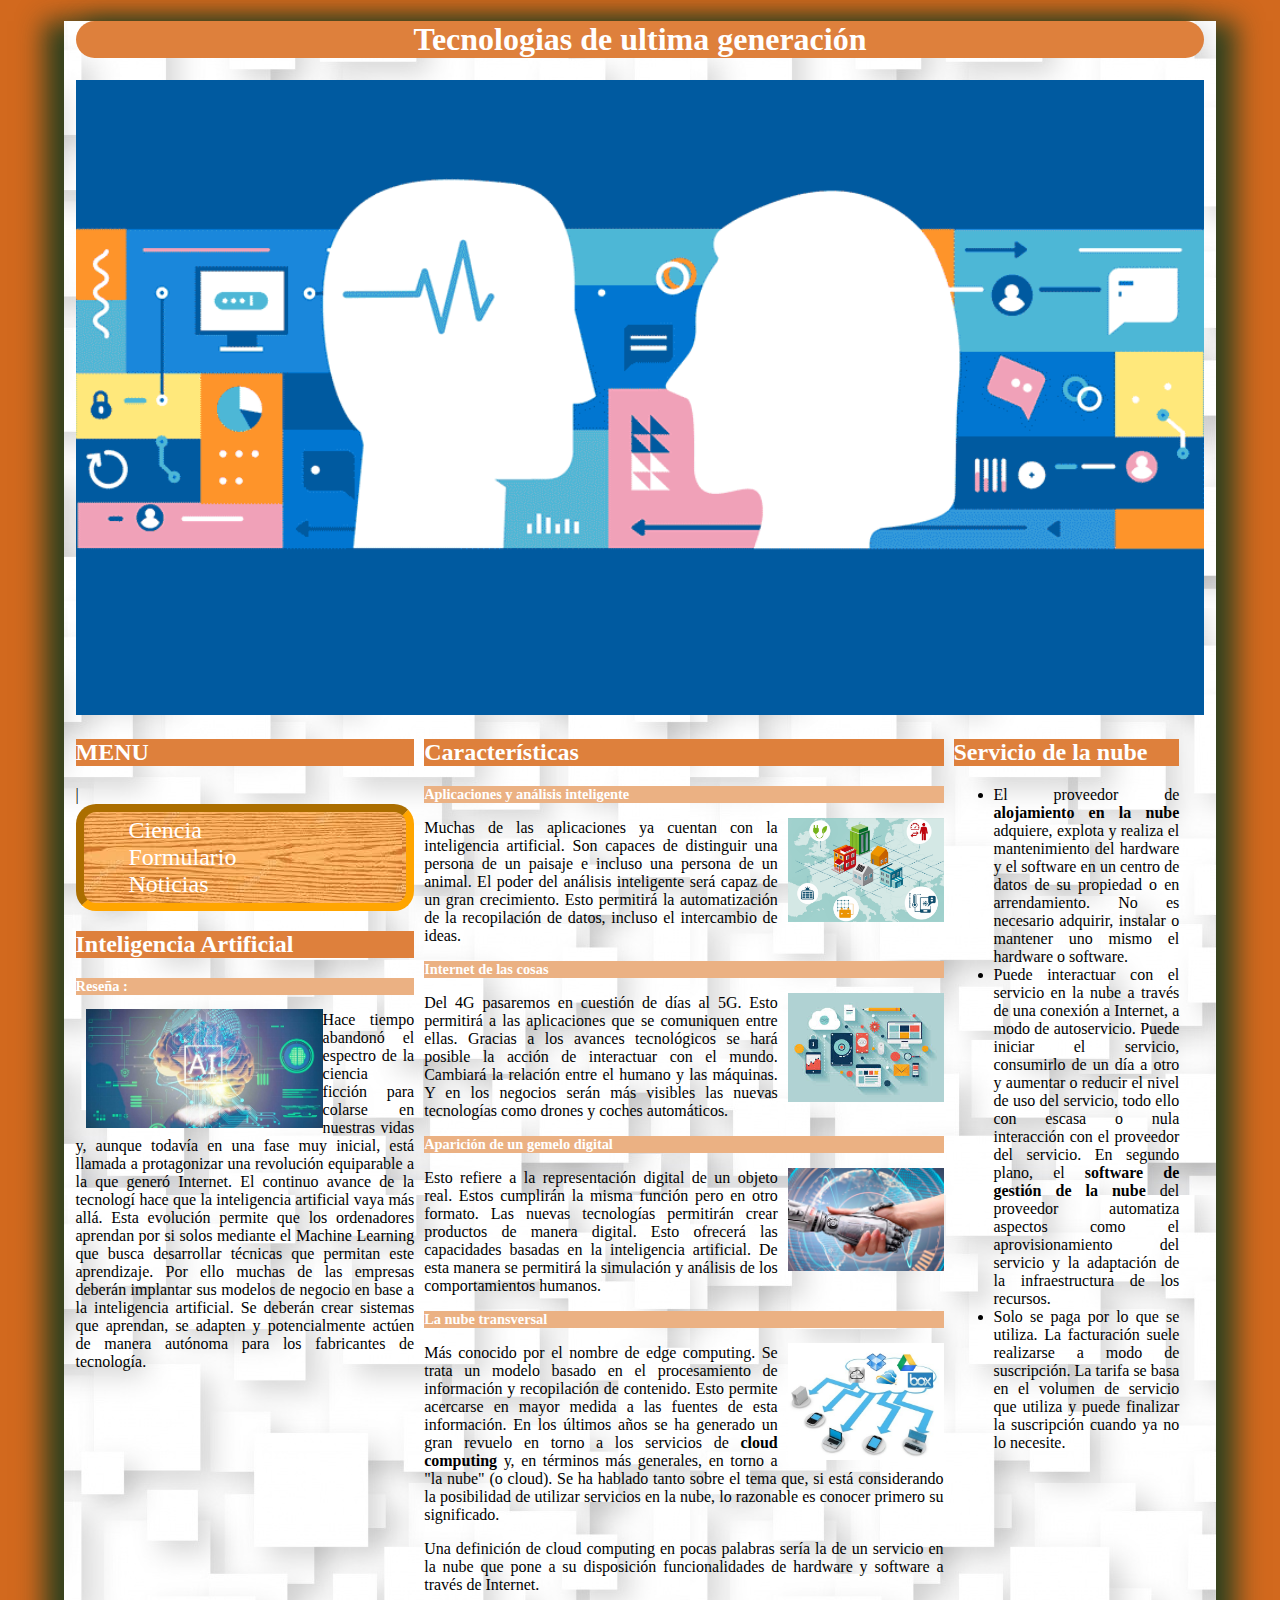
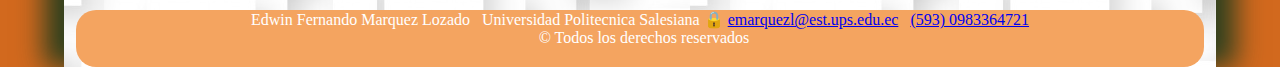
<file: Index.html>
<!Doctype html>
<html lang="es" xml:lang="es" xmlns="http://www.w3.org/1999/xhtml">
<head>
<!--
    Practica 2
    Tri and Succeed Sports
    Author: Edwin Marquez
    Date:   23/10/2019

    Filename: Index.html
   -->
   
    
    <link rel="stylesheet" href="css/tres_columnas.css">
    <link rel="stylesheet" href="css/reglas.css">
	<link rel="icon" type="image/png"  href="img/icono.png">
    <meta charset="utf-8">
    <title>Tecnologias</title>

</head>
<body >

    <header class="cab">
        <h1 id="tituloPri">
            Tecnologias de ultima generaci&oacute;n
        </h1>
        <img id="logo" src="img/logo.gif" alt="">
    </header>

	<section class="cabecera">
        <h2>MENU</h2>
		|	<nav id="menu">
			 <ul>
				    <li>
				        <a href="docs/general/ciencia.html">Ciencia</a>
					    </li>
				    <li>
				      <a href="docs/formulario/formulario.html">Formulario</a>
				  </li>
				    <li>
				      <a href="docs/general/diferencias.html">Noticias</a>
				  </li>
				</ul>
			</nav>
		

		<section id="articulo1">
		 <h2>Inteligencia Artificial</h2>
		<article>
				<h3>Rese&ntilde;a : </h3>
            <img class="AI" src="img/img5.jpg" alt=""/>

                    <p>

                        Hace tiempo abandon&oacute; el espectro de la ciencia ficci&oacute;n para colarse en nuestras vidas y, aunque
                        todav&iacute;a en una fase muy inicial, est&aacute; llamada a protagonizar una revoluci&oacute;n equiparable a la que
                        gener&oacute; Internet.


                        El continuo avance de la tecnolog&iacute; hace que la inteligencia artificial vaya m&aacute;s all&aacute;. Esta
                        evoluci&oacute;n permite que los ordenadores aprendan por si solos mediante el Machine Learning que
                        busca
                        desarrollar t&eacute;cnicas que permitan este aprendizaje. Por ello muchas de las empresas deber&aacute;n
                        implantar sus modelos de negocio en base a la inteligencia artificial.

                        Se deber&aacute;n crear sistemas que aprendan, se adapten y potencialmente act&uacute;en de manera aut&oacute;noma
                        para
                        los fabricantes de tecnolog&iacute;a.
                    </p>
                
            </article>
		</section >
    </section>

    <section class="contenido">
        <h2>Caracter&iacute;sticas</h2>
        <div class="contenido1">
           <article>
				<header class="tituloSec">
                    <h3>
                        Aplicaciones y an&aacute;lisis inteligente
                    </h3>
				</header>
                    <img class="AAI" src="img/img3.jpg" alt=""/>
                    <p>
                        Muchas de las aplicaciones ya cuentan con la inteligencia artificial. Son capaces de distinguir
                        una persona de un paisaje e incluso una persona de un animal. El poder del an&aacute;lisis inteligente
                        ser&aacute; capaz de un gran crecimiento. Esto permitir&aacute; la automatizaci&oacute;n de la recopilaci&oacute;n de datos,
                        incluso el intercambio de ideas.
                    </p>

              </article>
            
        </div>

        <div class="contenido1">
           
              <article>
				 <header class="tituloSec">
                    <h3>
                        Internet de las cosas
                    </h3>
				</header>
                    <img class="AAI" src="img/img2.jpg" alt=""/>
                    <p>
                        Del 4G pasaremos en cuesti&oacute;n de d&iacute;as al 5G. Esto permitir&aacute; a las aplicaciones que se comuniquen
                        entre ellas.

                        Gracias a los avances tecnol&oacute;gicos se har&aacute; posible la acci&oacute;n de interactuar con el mundo.
                        Cambiar&aacute; la relaci&oacute;n entre el humano y las m&aacute;quinas. Y en los negocios ser&aacute;n m&aacute;s visibles las
                        nuevas tecnolog&iacute;as como drones y coches autom&aacute;ticos.
                    </p>
              </article>
        </div>

        <div class="contenido1">
           
               <article>
                    <header class="tituloSec">
                    <h3>
                        Aparici&oacute;n de un gemelo digital
                    </h3>
					</header>

                    <img class="AAI" src="img/img1.jpg" alt="" />
                    <p>
                        Esto refiere a la representaci&oacute;n digital de un objeto real. Estos cumplir&aacute;n la misma funci&oacute;n
                        pero en otro formato. Las nuevas tecnolog&iacute;as permitir&aacute;n crear productos de manera digital. Esto
                        ofrecer&aacute; las capacidades basadas en la inteligencia artificial. De esta manera se permitir&aacute; la
                        simulaci&oacute;n y an&aacute;lisis de los comportamientos humanos.
                    </p>
					 <h3>
                        La nube transversal
                    </h3>
                    <img class="AAI" src="img/img4.jpg" alt=""/>
                    <p>
                        M&aacute;s conocido por el nombre de edge computing. Se trata un modelo basado en el procesamiento de
                        informaci&oacute;n y recopilaci&oacute;n de contenido. Esto permite acercarse en mayor medida a las fuentes de
                        esta informaci&oacute;n.
                        En los &uacute;ltimos a&ntilde;os se ha generado un gran revuelo en torno a los servicios de <strong> cloud computing </strong>
                        y, en t&eacute;rminos m&aacute;s generales, en torno a "la nube" (o cloud). Se ha hablado tanto sobre el tema
                        que, si est&aacute; considerando la posibilidad de utilizar servicios en la nube, lo razonable es
                        conocer primero su significado.
                    </p>

                    <p>
                        Una definici&oacute;n de cloud computing en pocas palabras ser&iacute;a la de un servicio en la nube que pone
                        a su disposici&oacute;n funcionalidades de hardware y software a trav&eacute;s de Internet. 
                    </p>

                </article>
            
        </div>
   </section>

        <aside class="conten1">
           
                <article>
                   <header><h2> Servicio de la nube </h2></header>
                    <ul>
                        <li>
                            El proveedor de <strong>alojamiento en la nube </strong> adquiere, explota y realiza el mantenimiento del
                            hardware y el software en un centro de datos de su propiedad o en arrendamiento. No es
                            necesario adquirir, instalar o mantener uno mismo el hardware o software.
                        </li>
                        <li>
                            Puede interactuar con el servicio en la nube a trav&eacute;s de una conexi&oacute;n a Internet, a modo de
                            autoservicio. Puede iniciar el servicio, consumirlo de un d&iacute;a a otro y aumentar o reducir el
                            nivel de uso del servicio, todo ello con escasa o nula interacci&oacute;n con el proveedor del
                            servicio. En segundo plano, el <strong>software de gesti&oacute;n de la nube</strong> del proveedor automatiza
                            aspectos como el aprovisionamiento del servicio y la adaptaci&oacute;n de la infraestructura de los
                            recursos.
                        </li>
                        <li>
                            Solo se paga por lo que se utiliza. La facturaci&oacute;n suele realizarse a modo de suscripci&oacute;n.
                            La tarifa se basa en el volumen de servicio que utiliza y puede finalizar la suscripci&oacute;n
                            cuando ya no lo necesite.
                        </li>
                    </ul>

                </article>
           
        </aside>
	

    <div class="piePagina">
        <footer>
			Edwin Fernando Marquez Lozado &nbsp; Universidad Politecnica Salesiana &#128274; <a href="mailto:emarquezl@est.ups.edu.ec">emarquezl@est.ups.edu.ec</a> 
			&nbsp; <a href="tel:+0983364721">(593) 0983364721</a>  <br> &nbsp;
			&#169; Todos los derechos reservados
		</footer>
    </div>


</body>
</html>
</file>
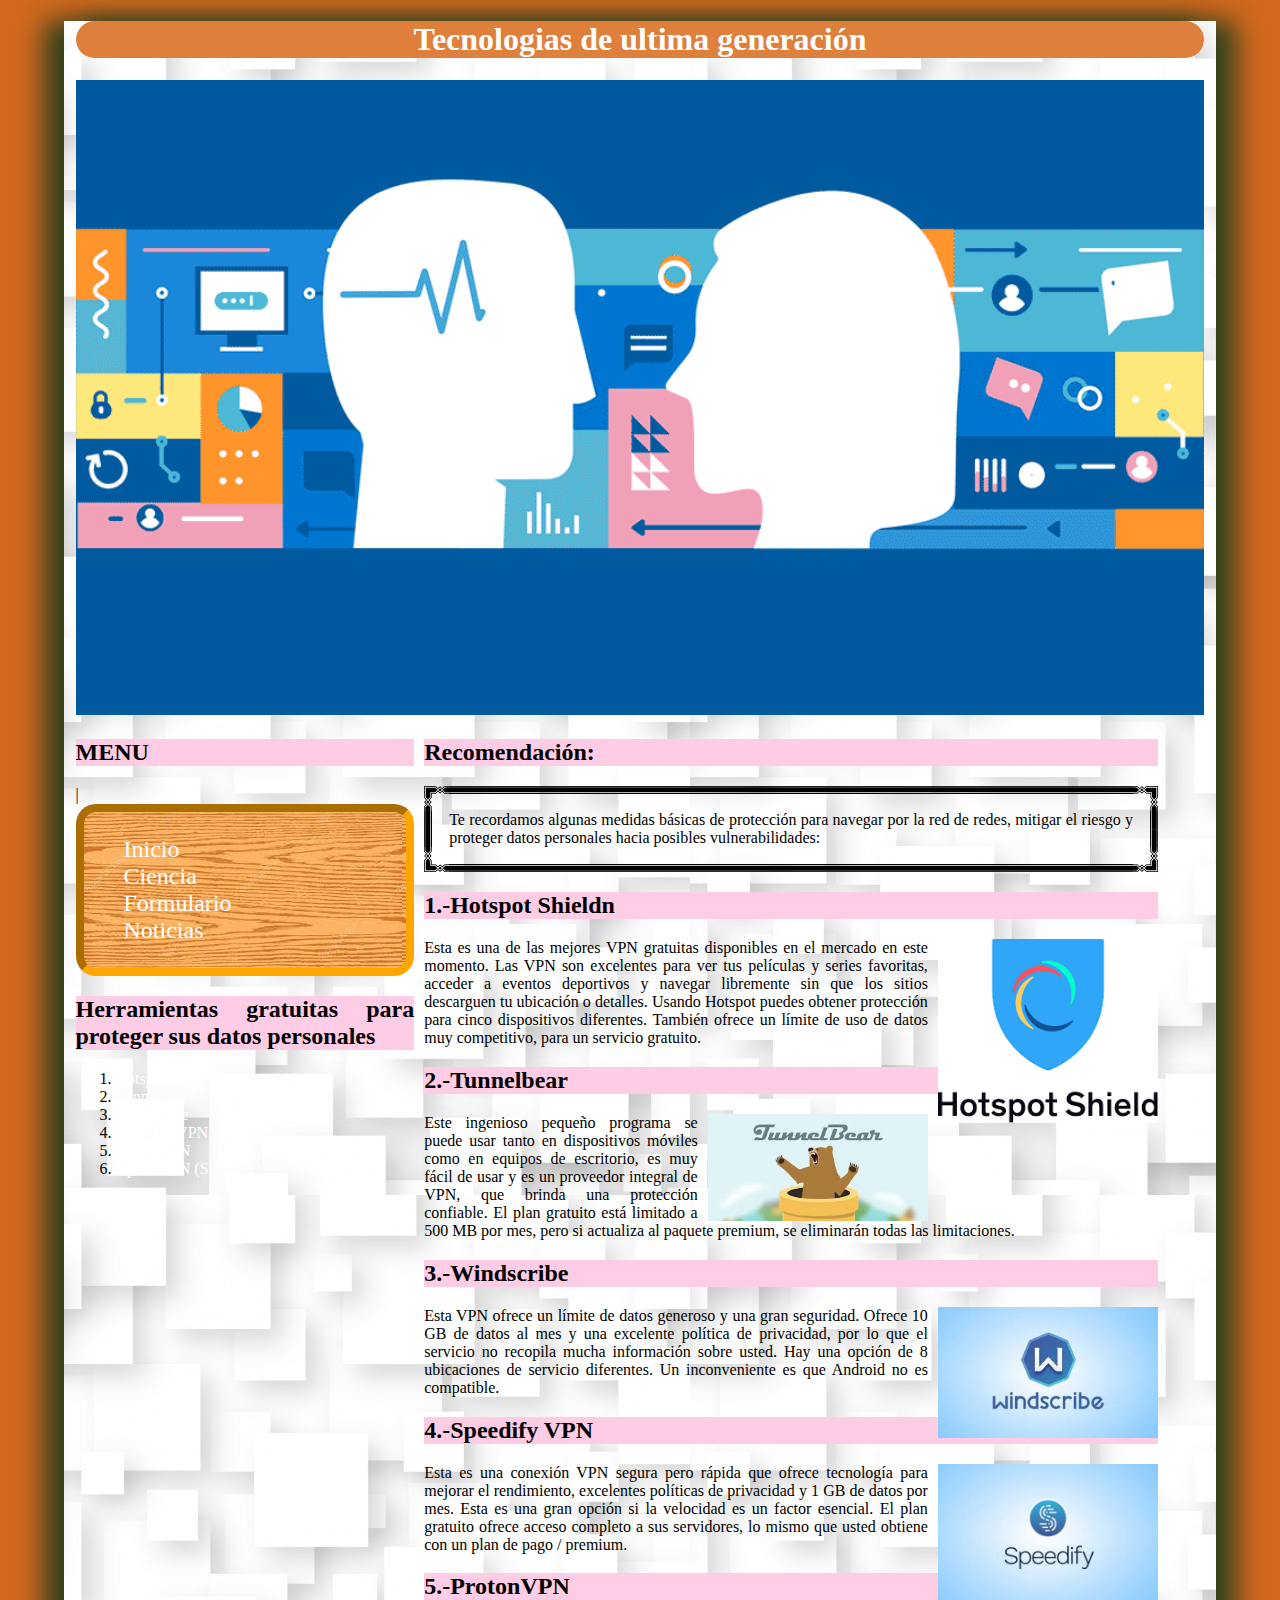
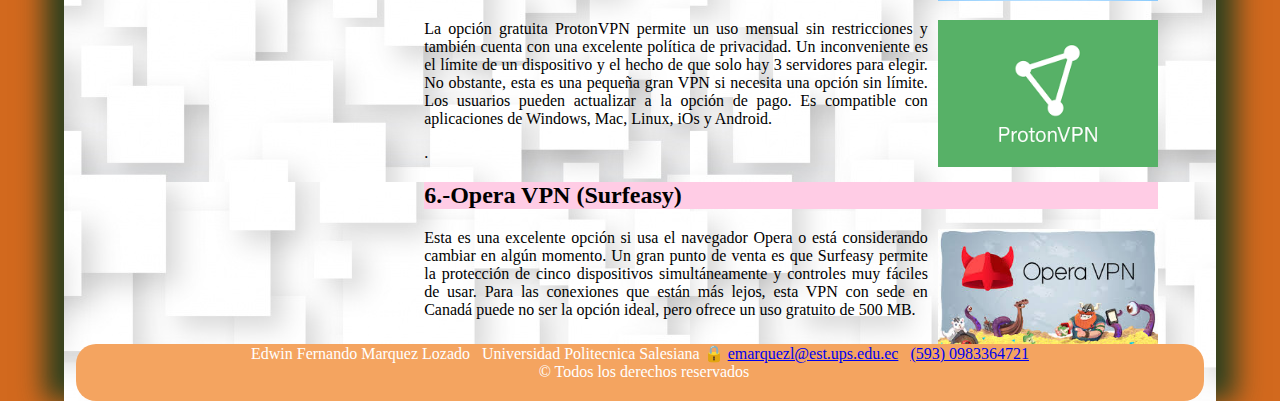
<file: docs/ayuda/seguridad.html>
<!Doctype html>
<html lang="es" xml:lang="es" xmlns="http://www.w3.org/1999/xhtml">
<head>
<!--
    Practica 2
    Tri and Succeed Sports
    Author: Edwin Marquez
    Date:   23/10/2019

    Filename: diferencias.html
   -->
    <link rel="stylesheet" href="../../css/dos_columnas.css">
    <link rel="stylesheet" href="../../css/reglas5.css">
	<link rel="icon" type="image/png"  href="../../img/icono.png">
    <meta charset="utf-8">
	<meta http-equiv="X-UA-Compatible" content="ie=edge">
    <title>Tecnologias</title>

</head>
<body>

<header class="cab">
        <h1 id="tituloPri">
            Tecnologias de ultima generaci&oacute;n
        </h1>
        <img id="logo" src="../../img/logo.gif" alt="">
   </header>

   	<aside class="columna1">
      <h2>MENU</h2>
		|	<nav id="menu">
			 <ul>
				    <li>
				        <a href="../../Index.html">Inicio</a>
					    </li>
						<li>
				      <a href="../general/ciencia.html">Ciencia</a>
				    <li>
				      <a href="../formulario/formulario.html">Formulario</a>
				  </li>
				   <li>
				      <a href="../general/diferencias.html">Noticias</a>
				  </li>
				</ul>
			</nav>
		<h2>Herramientas gratuitas para proteger sus datos personales</h2>
		
	<ol>
	<li value="1"><a href="#concept1">Hotspot Shieldn</a></li>
	<li><a href="#concept2">Tunnelbear</a></li>
	<li><a href="#concept3">Windscribe</a></li>
	<li><a href="#concept4">Speedify VPN</a></li>
	<li><a href="#concept5">ProtonVPN</a></li>
	<li><a href="#concept6">Opera VPN (Surfeasy)</a></li>
	</ol>
	  
	  </aside>

	  <article class="columna2">
	  <h2>Recomendaci&oacute;n: </h2>
<aside id="resumen">Te recordamos algunas medidas b&aacute;sicas de protecci&oacute;n para navegar por la red de redes,
mitigar el riesgo y proteger datos personales hacia posibles vulnerabilidades:</aside>

	<section>
    
	<header id="concept1"><h2>1.-Hotspot Shieldn</h2></header>
	<img id="ima1" src="../../img/img17.jpg" alt=" " />
	<p>Esta es una de las mejores VPN gratuitas disponibles 
	en el mercado en este momento. Las VPN son excelentes para ver 
	tus pel&iacute;culas y series favoritas, acceder a eventos deportivos y 
	navegar libremente sin que los sitios descarguen tu ubicaci&oacute;n o detalles.
	Usando Hotspot puedes obtener protecci&oacute;n para cinco dispositivos diferentes. 
	Tambi&eacute;n ofrece un l&iacute;mite de uso de datos muy competitivo, para un servicio gratuito.</p>
	
	

	<header id="concept2"><h2>2.-Tunnelbear</h2></header>
	<img id="ima2" src="../../img/img18.jpg" alt=" " />
	
	<p>Este ingenioso peque&ntilde;o programa se puede usar tanto en dispositivos
	m&oacute;viles como en equipos de escritorio, es muy f&aacute;cil de usar y es un proveedor
	integral de VPN, que brinda una protecci&oacute;n confiable.

	El plan gratuito est&aacute; limitado a 500 MB por mes, pero si actualiza al paquete premium, 
	se eliminar&aacute;n todas las limitaciones.</p>

	
	
	<header id="concept3"><h2>3.-Windscribe</h2></header>
	<img id="ima3" src="../../img/img19.jpg" alt=" " />
	<p>Esta VPN ofrece un l&iacute;mite de datos generoso y una gran seguridad. 
	Ofrece 10 GB de datos al mes y una excelente pol&iacute;tica de privacidad, por lo 
	que el servicio no recopila mucha informaci&oacute;n sobre usted. Hay una opci&oacute;n de 8 
	ubicaciones de servicio diferentes. Un inconveniente es que Android no es compatible.</p>
	
	</section>

<section>

<header id="concept4"><h2>4.-Speedify VPN</h2></header>
<img id="ima4" src="../../img/img20.jpg" alt=" " />
<p>Esta es una conexi&oacute;n VPN segura pero r&aacute;pida que ofrece tecnolog&iacute;a
para mejorar el rendimiento, excelentes pol&iacute;ticas de privacidad y
1 GB de datos por mes. Esta es una gran opci&oacute;n si la velocidad es un factor
esencial. El plan gratuito ofrece acceso completo a sus servidores, lo mismo que
usted obtiene con un plan de pago / premium.</p>



<header id="concept5"><h2>5.-ProtonVPN</h2></header>
<img id="ima5" src="../../img/img21.jpg" alt=" " />
<p>La opci&oacute;n gratuita ProtonVPN permite un uso mensual sin restricciones y 
tambi&eacute;n cuenta con una excelente pol&iacute;tica de privacidad. Un inconveniente es 
el l&iacute;mite de un dispositivo y el hecho de que solo hay 3 servidores para elegir.
No obstante, esta es una peque&ntilde;a gran VPN si necesita una opci&oacute;n sin l&iacute;mite. Los 
usuarios pueden actualizar a la opci&oacute;n de pago. Es compatible con aplicaciones de 
Windows, Mac, Linux, iOs y Android.</p>.


<header id="concept6"><h2>6.-Opera VPN (Surfeasy)</h2></header>
<img id="ima6" src="../../img/img22.jpg" alt=" " />
<p>Esta es una excelente opci&oacute;n si usa el navegador Opera o est&aacute; considerando 
cambiar en alg&uacute;n momento. Un gran punto de venta es que Surfeasy permite la protecci&oacute;n
de cinco dispositivos simult&aacute;neamente y controles muy f&aacute;ciles de usar. Para las 
conexiones que est&aacute;n m&aacute;s lejos, esta VPN con sede en Canad&aacute; puede no ser la opci&oacute;n ideal,
pero ofrece un uso gratuito de 500 MB.</p>

</section>


</article>



	<div class="piePagina">
        <footer>
			Edwin Fernando Marquez Lozado &nbsp; Universidad Politecnica Salesiana &#128274; <a href="mailto:emarquezl@est.ups.edu.ec">emarquezl@est.ups.edu.ec</a> 
			&nbsp; <a href="tel:+0983364721">(593) 0983364721</a>  <br> &nbsp;
			&#169; Todos los derechos reservados
		</footer>
    </div>
</body>
</html>
</file>
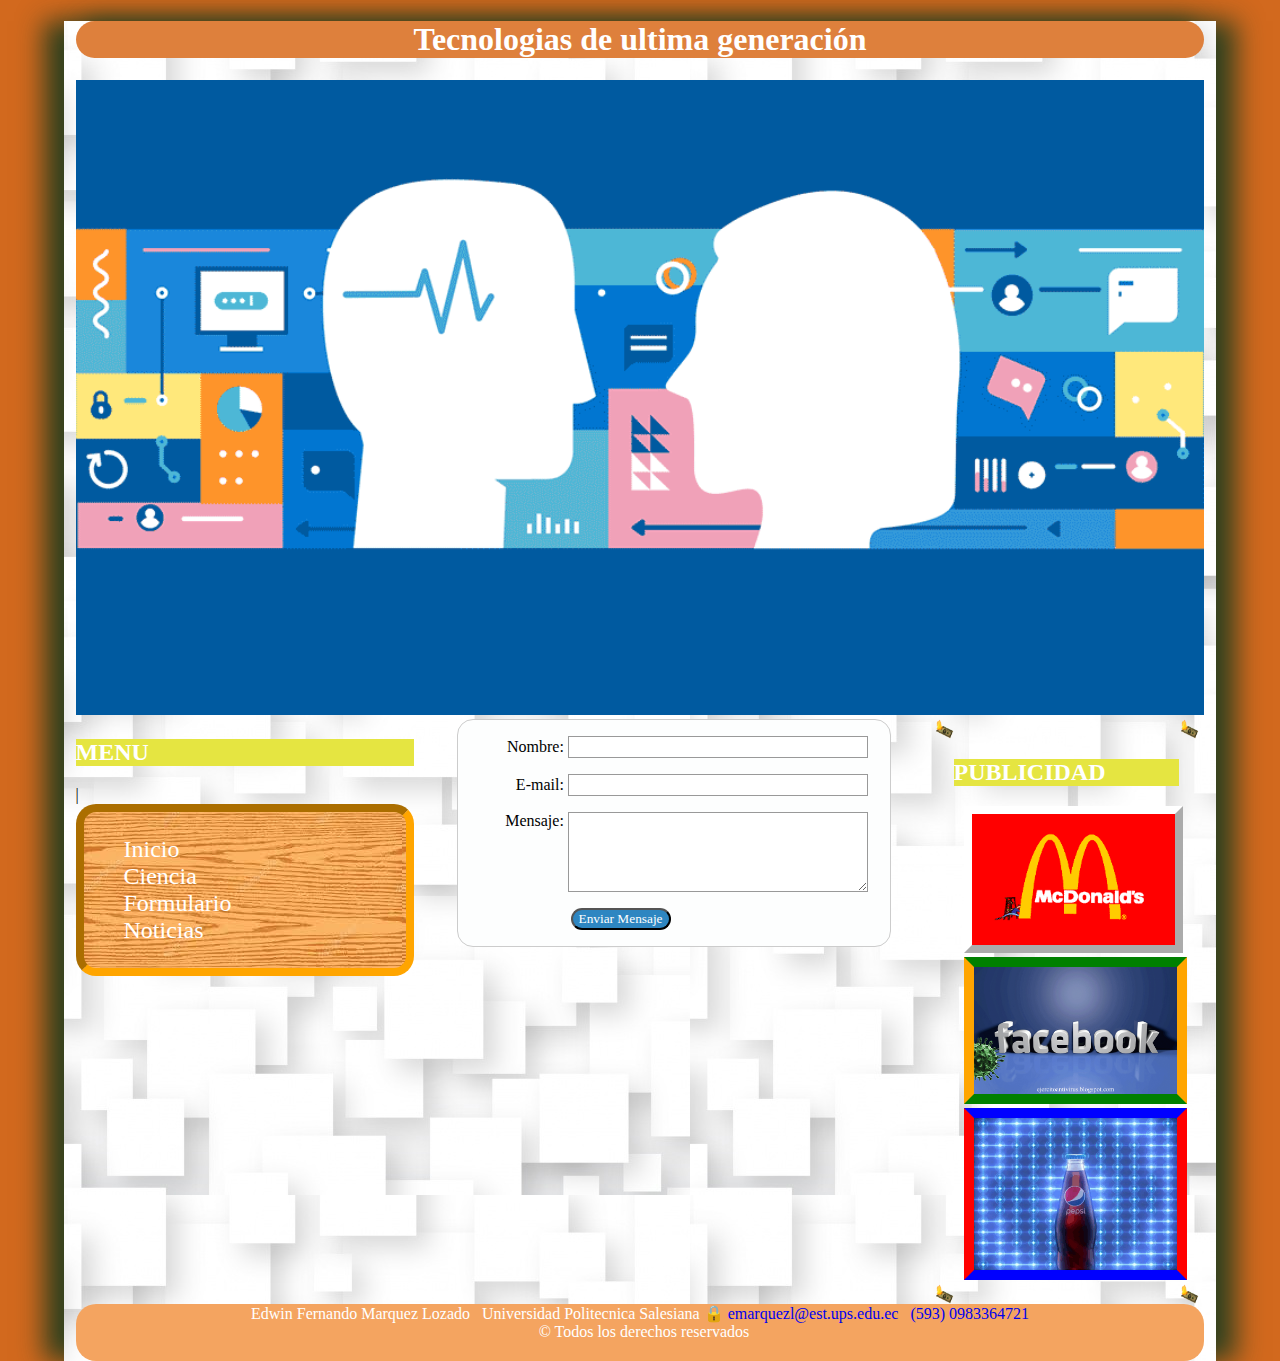
<file: docs/formulario/formulario.html>
<!Doctype html>
<html lang="es" xml:lang="es" xmlns="http://www.w3.org/1999/xhtml">
<head>
<!--
    Practica 2
    Tri and Succeed Sports
    Author: Edwin Marquez
    Date:   23/10/2019

    Filename: formulario.html
   -->

     <link rel="stylesheet" href="../../css/tres_columnas.css">
    <link rel="stylesheet" href="../../css/reglas3.css">
	<link rel="icon" type="image/png"  href="../../img/icono.png">
    <meta charset="utf-8">
	<meta http-equiv="X-UA-Compatible" content="ie=edge">
    <title>Tecnologias</title>

</head>
<body>
 <header class="cab">
        <h1 id="tituloPri">
            Tecnologias de ultima generaci&oacute;n
        </h1>
        <img id="logo" src="../../img/logo.gif" alt="">
   </header>

   <section class="cabecera">
   <h2>MENU</h2>
		|	<nav id="menu">
			 <ul>
				    <li>
				        <a href="../../Index.html">Inicio</a>
					    </li>
				    <li>
				      <a href="../general/ciencia.html">Ciencia</a>
				  </li>
				  <li>
				      <a href="../formulario/formulario.html">Formulario</a>
				  </li>
				    <li>
				      <a href="../general/diferencias.html">Noticias</a>
				  </li>
				</ul>
			</nav>
	</section>

  
  <div class="contenido">
    <form action="/my-handling-form-page" method="POST">
        <div>
            <label for="name">Nombre:</label>
            <input type="text" id="name" />
        </div>
        <div>
            <label for="mail">E-mail:</label>
            <input type="email" id="mail" />
        </div>
        <div>
            <label for="msg">Mensaje:</label>
            <textarea id="msg"></textarea>
        </div>

        <div class="button">
            <button type="submit">Enviar Mensaje</button>
        </div>
    </form>
</div>

<aside class="conten1">
  <h2 id ="publicid">PUBLICIDAD </h2>
  <a href="https://www.mcdonalds.com.ec/" ><img id="macdo" src="../../img/img6.gif"  alt=" " /></a>
 
  <a href="https://www.facebook.com" ><img id="facebook" src="../../img/img7.gif"   alt=" "/></a>

  <a href="https://www.pepsi.com/en-us/" ><img id="pepsi" src="../../img/img8.gif"   alt=" "/></a>

</aside>

<div class="piePagina">
        <footer>
			Edwin Fernando Marquez Lozado &nbsp; Universidad Politecnica Salesiana &#128274; <a href="mailto:emarquezl@est.ups.edu.ec">emarquezl@est.ups.edu.ec</a> 
			&nbsp; <a href="tel:+0983364721">(593) 0983364721</a>  <br> &nbsp;
			&#169; Todos los derechos reservados
		</footer>
    </div>
</body>
</html>
</file>
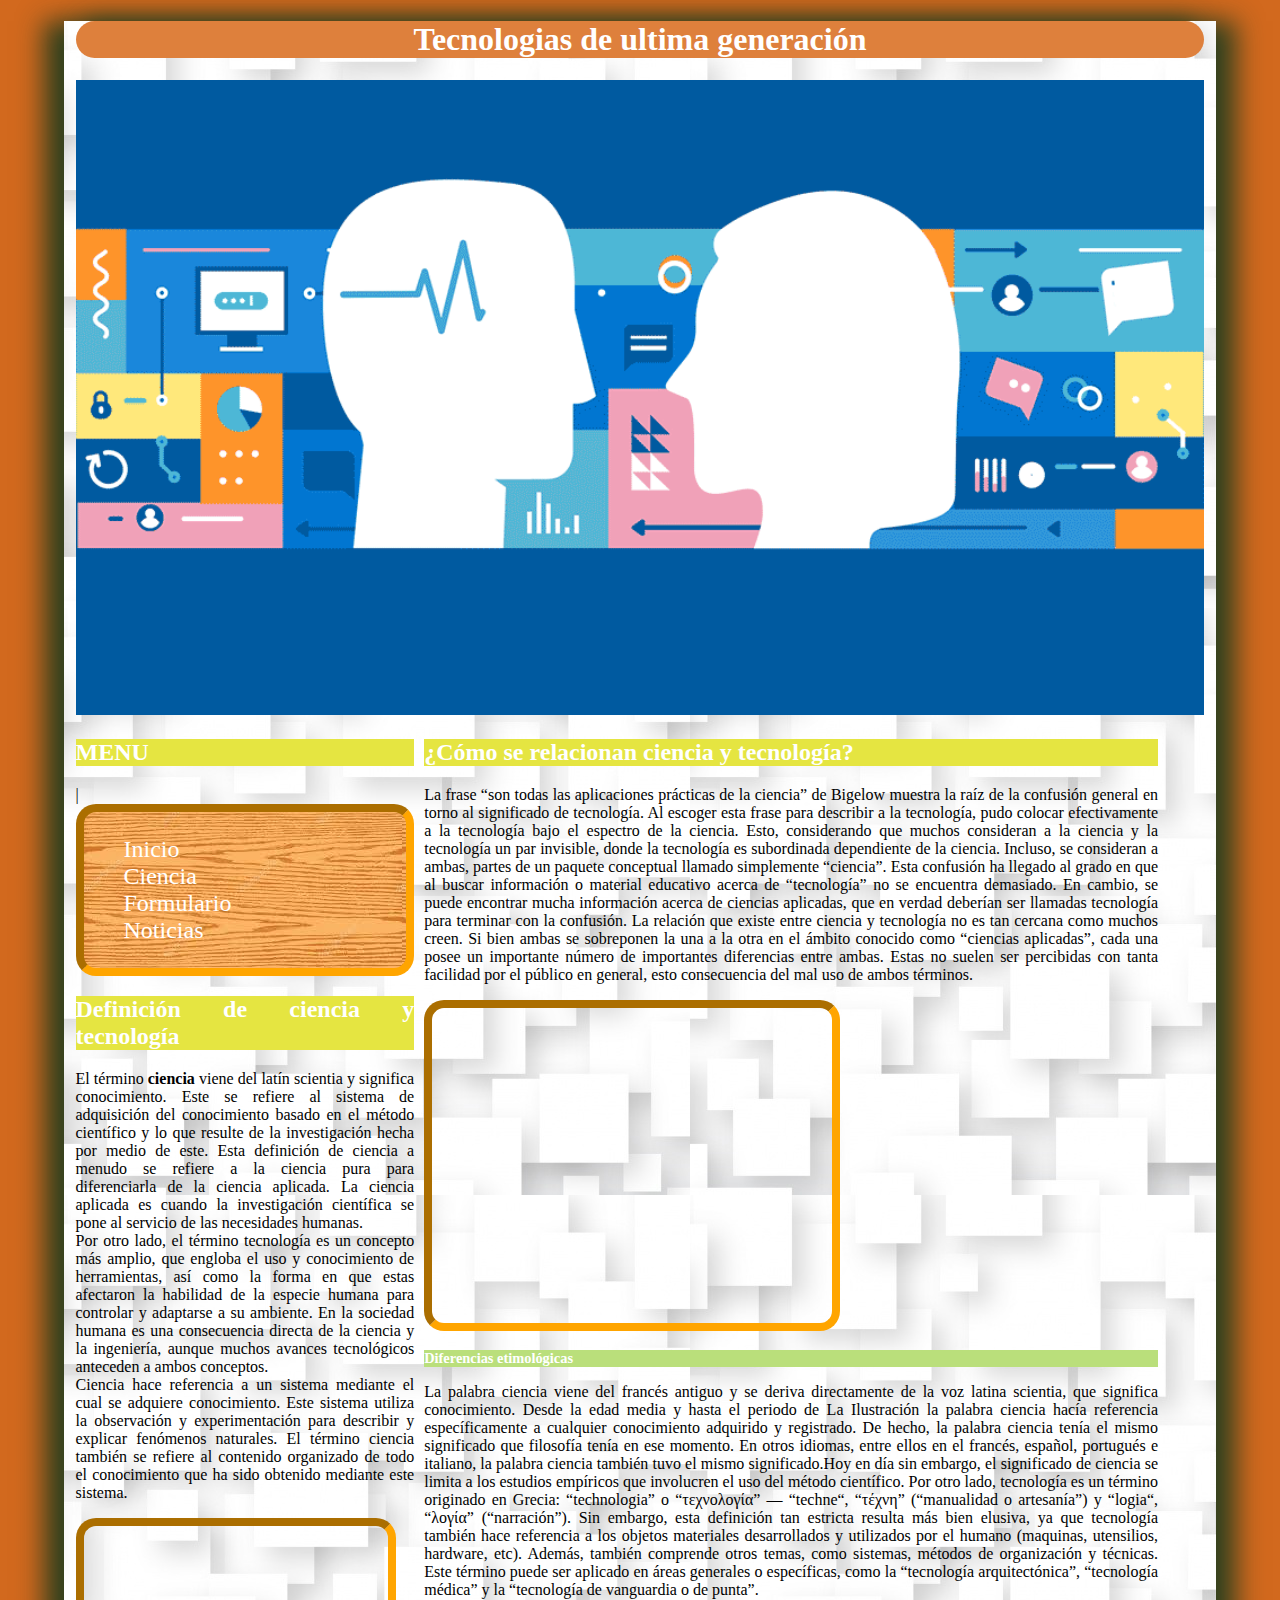
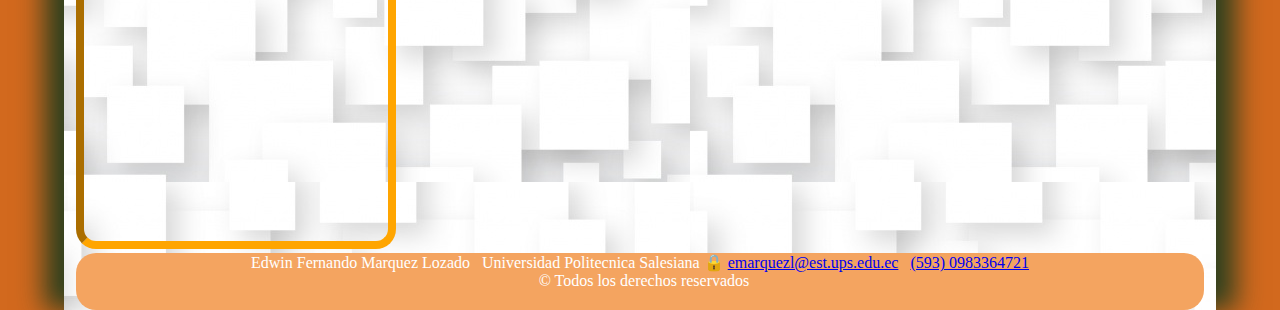
<file: docs/general/ciencia.html>
﻿<!Doctype html>
<html lang="es" xml:lang="es" xmlns="http://www.w3.org/1999/xhtml">
<head>
<!--
    Practica 2
    Tri and Succeed Sports
    Author: Edwin Marquez
    Date:   23/10/2019

    Filename: ciencia.html
   -->
  <link rel="stylesheet" href="../../css/dos_columnas.css">
    <link rel="stylesheet" href="../../css/reglas2.css">
	<link rel="icon" type="image/png"  href="../../img/icono.png">
    <meta charset="utf-8">
	<meta http-equiv="X-UA-Compatible" content="ie=edge">
    <title>Tecnologias</title>
</head>
<body>

 <header class="cab">
        <h1 id="tituloPri">
            Tecnologias de ultima generaci&oacute;n
        </h1>
        <img id="logo" src="../../img/logo.gif" alt="">
   </header>

<section class= "columna1">
	<h2>MENU</h2>
		|	<nav id="menu">
			 <ul>
				    <li>
				        <a href="../../Index.html">Inicio</a>
					    </li>
						<li>
				      <a href="ciencia.html">Ciencia</a>
				  </li>
				    <li>
				      <a href="../formulario/formulario.html">Formulario</a>
				  </li>
				    <li>
				      <a href="diferencias.html">Noticias</a>
				  </li>
				</ul>
			</nav>

    <div class="contenido">
        <h2>
            Definici&oacute;n de ciencia y tecnolog&iacute;a
        </h2>
        <p>
            El t&eacute;rmino <strong>ciencia</strong> viene del lat&iacute;n scientia y significa conocimiento. Este se refiere al sistema de
            adquisici&oacute;n del conocimiento basado en el m&eacute;todo cient&iacute;fico y lo que resulte de la investigaci&oacute;n hecha por
            medio de este. Esta definici&oacute;n de ciencia a menudo se refiere a la ciencia pura para diferenciarla de la
            ciencia aplicada. La ciencia aplicada es cuando la investigaci&oacute;n cient&iacute;fica se pone al servicio de las
            necesidades humanas.<br>

            Por otro lado, el t&eacute;rmino tecnolog&iacute;a es un concepto m&aacute;s amplio, que engloba el uso y conocimiento de
            herramientas, as&iacute; como la forma en que estas afectaron la habilidad de la especie humana para controlar y
            adaptarse a su ambiente. En la sociedad humana es una consecuencia directa de la ciencia y la ingenier&iacute;a,
            aunque muchos avances tecnol&oacute;gicos anteceden a ambos conceptos.<br>

            Ciencia hace referencia a un sistema mediante el cual se adquiere conocimiento. Este sistema utiliza la
            observaci&oacute;n y experimentaci&oacute;n para describir y explicar fen&oacute;menos naturales. El t&eacute;rmino ciencia tambi&eacute;n se
            refiere al contenido organizado de todo el conocimiento que ha sido obtenido mediante este sistema.
        </p>
				
			<iframe width="400" height="315" src="https://www.youtube.com/embed/Q1oK4Ec1X3Y" 
            allow="accelerometer; autoplay; encrypted-media; gyroscope; picture-in-picture" allowfullscreen></iframe>
		
      </div>
  </section>

		<section class="columna2">
		 <h2>¿Cómo se relacionan ciencia y tecnología?</h2>
			<article>
			
			<p>
            La frase “son todas las aplicaciones prácticas de la ciencia” de Bigelow muestra la raíz de la confusión
            general en torno al significado de tecnología. Al escoger esta frase para describir a la tecnología, pudo
            colocar efectivamente a la tecnología bajo el espectro de la ciencia. Esto, considerando que muchos
            consideran a la ciencia y la tecnología un par invisible, donde la tecnología es subordinada dependiente de
            la ciencia. Incluso, se consideran a ambas, partes de un paquete conceptual llamado simplemente “ciencia”.
            Esta confusión ha llegado al grado en que al buscar información o material educativo acerca de “tecnología”
            no se encuentra demasiado. En cambio, se puede encontrar mucha información acerca de ciencias aplicadas, que
            en verdad deberían ser llamadas tecnología para terminar con la confusión.

            La relación que existe entre ciencia y tecnología no es tan cercana como muchos creen. Si bien ambas se
            sobreponen la una a la otra en el ámbito conocido como “ciencias aplicadas”, cada una posee un importante
            número de importantes diferencias entre ambas. Estas no suelen ser percibidas con tanta facilidad por el
            público en general, esto consecuencia del mal uso de ambos términos.
        </p>


        <iframe width="400" height="315" src="https://www.youtube.com/embed/cw35uT9JbNk" 
            allow="accelerometer; autoplay; encrypted-media; gyroscope; picture-in-picture" allowfullscreen></iframe>

        <h3>
            Diferencias etimológicas
        </h3>
			<p>
            La palabra ciencia viene del francés antiguo y se deriva directamente de la voz latina scientia, que
            significa conocimiento. Desde la edad media y hasta el periodo de La Ilustración la palabra ciencia hacía
            referencia específicamente a cualquier conocimiento adquirido y registrado. De hecho, la palabra ciencia
            tenía el mismo significado que filosofía tenía en ese momento. En otros idiomas, entre ellos en el francés,
            español, portugués e italiano, la palabra ciencia también tuvo el mismo significado.Hoy en día sin embargo,
            el significado de ciencia se limita a los estudios empíricos que involucren el uso del método científico.

            Por otro lado, tecnología es un término originado en Grecia: “technologia” o “τεχνολογία” — “techne“,
            “τέχνη” (“manualidad o artesanía”) y “logia“, “λογία” (“narración”). Sin embargo, esta definición tan
            estricta resulta más bien elusiva, ya que tecnología también hace referencia a los objetos materiales
            desarrollados y utilizados por el humano (maquinas, utensilios, hardware, etc). Además, también comprende
            otros temas, como sistemas, métodos de organización y técnicas. Este término puede ser aplicado en áreas
            generales o específicas, como la “tecnología arquitectónica”, “tecnología médica” y la “tecnología de
            vanguardia o de punta”.
				</p>
			</article>
		</section>

 <div class="piePagina">
        <footer>
			Edwin Fernando Marquez Lozado &nbsp; Universidad Politecnica Salesiana &#128274; <a href="mailto:emarquezl@est.ups.edu.ec">emarquezl@est.ups.edu.ec</a> 
			&nbsp; <a href="tel:+0983364721">(593) 0983364721</a>  <br> &nbsp;
			&#169; Todos los derechos reservados
		</footer>
    </div>

</body>
</html>
</file>
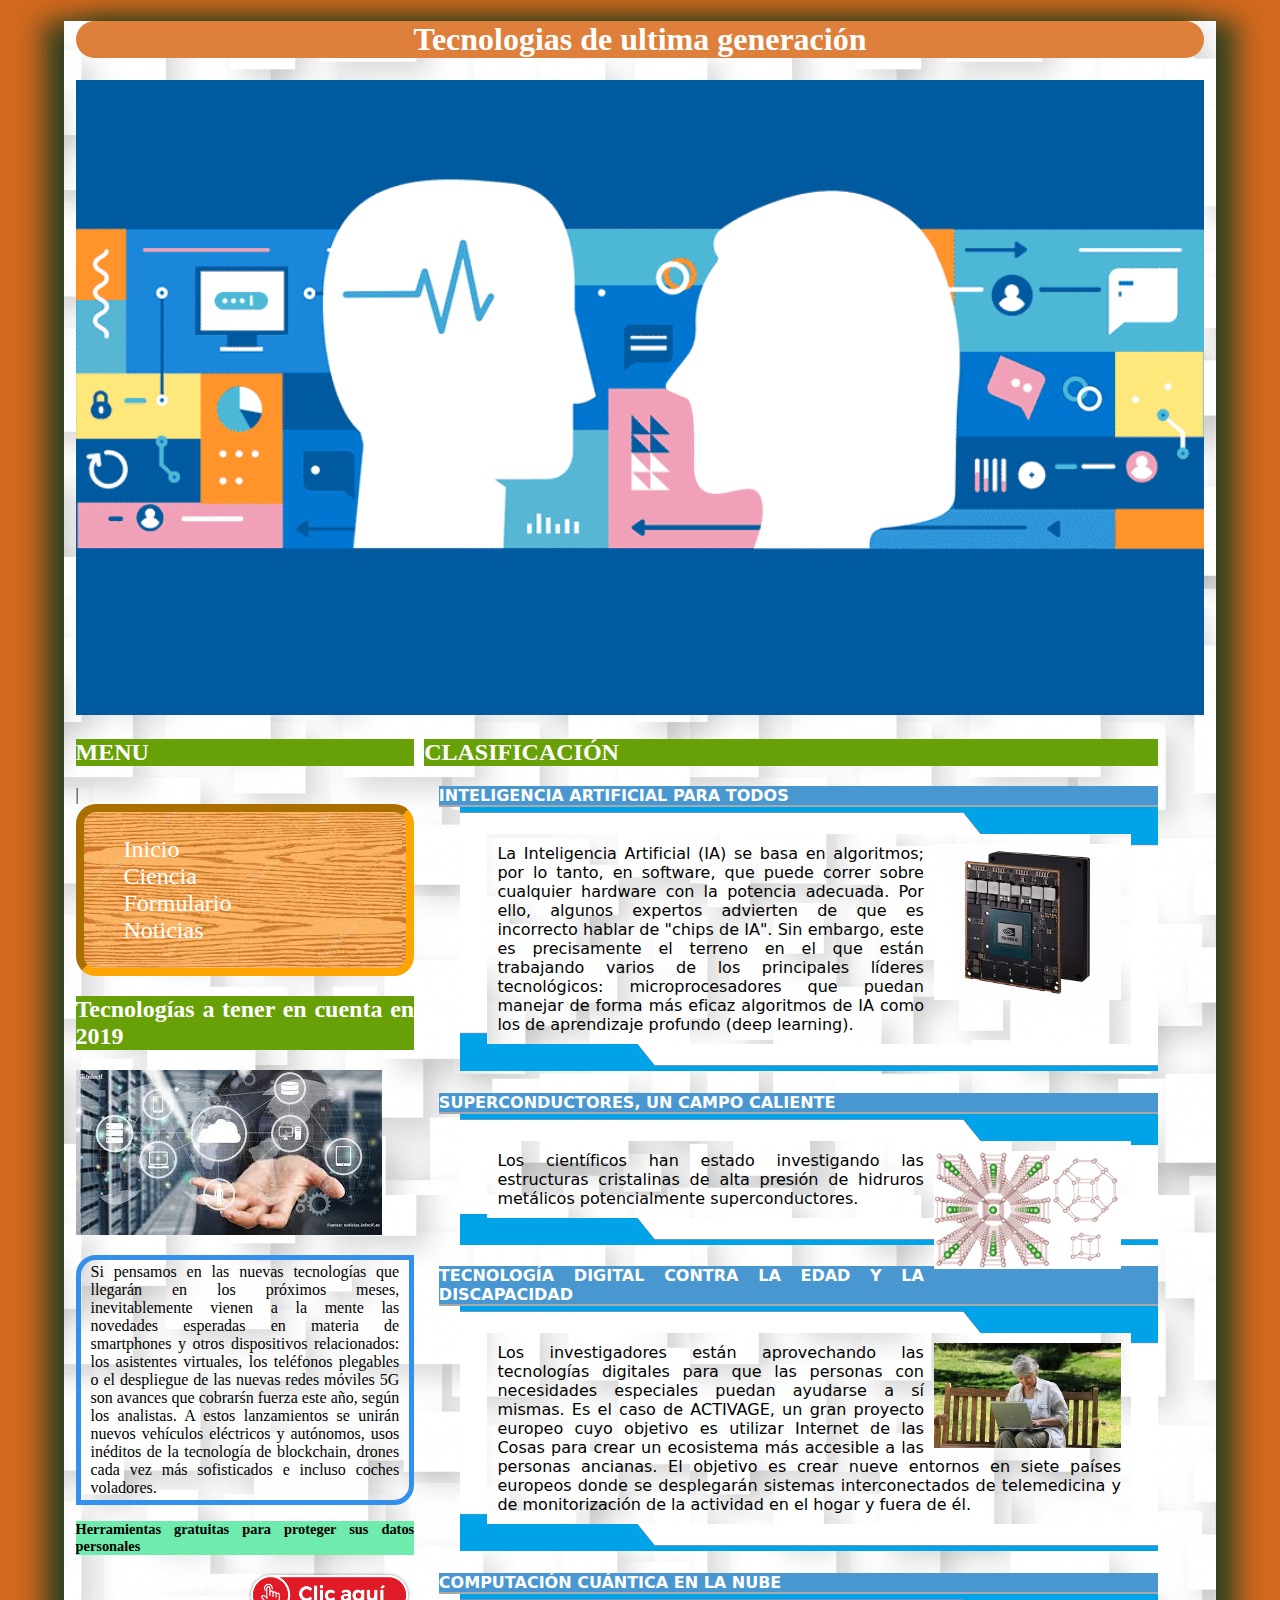
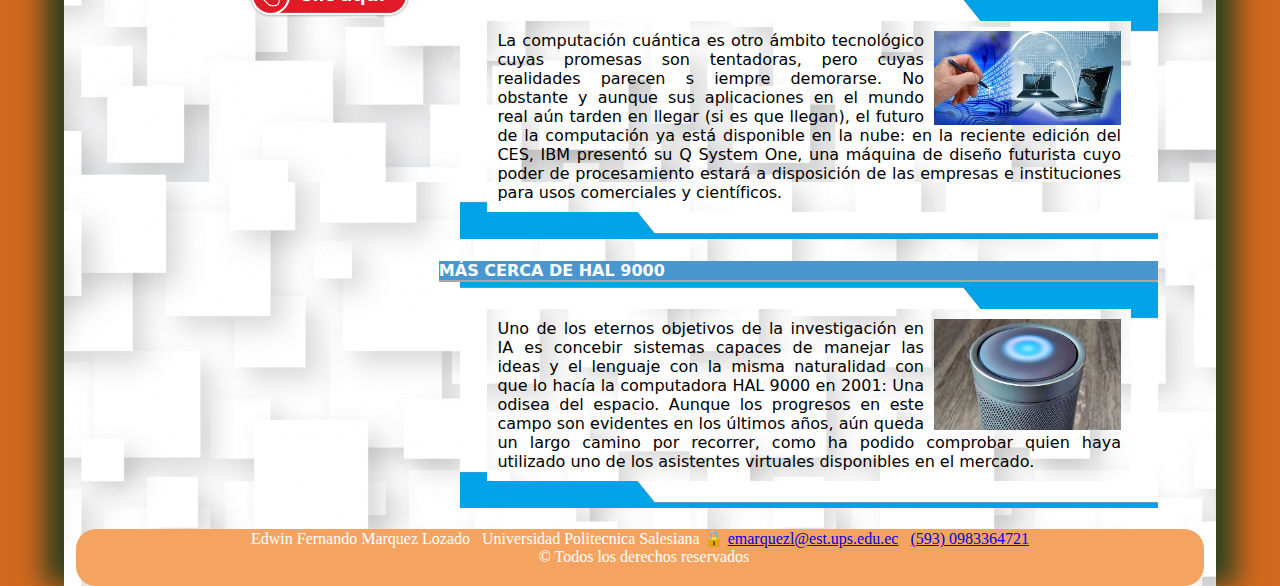
<file: docs/general/diferencias.html>
<!Doctype html>
<html lang="es" xml:lang="es" xmlns="http://www.w3.org/1999/xhtml">
<head>
<!--
    Practica 2
    Tri and Succeed Sports
    Author: Edwin Marquez
    Date:   23/10/2019

    Filename: diferencias.html
   -->
    <link rel="stylesheet" href="../../css/dos_columnas.css">
    <link rel="stylesheet" href="../../css/reglas4.css">
	<link rel="icon" type="image/png"  href="../../img/icono.png">
    <meta charset="utf-8">
	<meta http-equiv="X-UA-Compatible" content="ie=edge">
    <title>Tecnologias</title>

</head>
<body>
<header class="cab">
        <h1 id="tituloPri">
            Tecnologias de ultima generaci&oacute;n
        </h1>
        <img id="logo" src="../../img/logo.gif" alt="">
   </header>

   	<aside class="columna1">
   <h2>MENU</h2>
		|	<nav id="menu">
			 <ul>
				    <li>
				        <a href="../../Index.html">Inicio</a>
					    </li>
						<li>
				      <a href="ciencia.html">Ciencia</a>
				  </li>
				    <li>
				      <a href="../formulario/formulario.html">Formulario</a>
				  </li>
				   <li>
				      <a href="diferencias.html">Noticias</a>
				  </li>
				</ul>
			</nav>

			<h2>Tecnolog&iacute;as a tener en cuenta en 2019</h2>
			<img id="tecnolo" src="../../img/img9.jpg" alt="" />
			<p>Si pensamos en las nuevas tecnolog&iacute;as que llegar&aacute;n en los pr&oacute;ximos meses,
			inevitablemente vienen a la mente las novedades esperadas en materia de smartphones 
			y otros dispositivos relacionados: los asistentes virtuales, los tel&eacute;fonos plegables
			o el despliegue de las nuevas redes m&oacute;viles 5G son avances que cobrar&sacute;n fuerza este a&ntilde;o,
			seg&uacute;n los analistas. A estos lanzamientos se unir&aacute;n nuevos veh&iacute;culos el&eacute;ctricos y aut&oacute;nomos,
			usos in&eacute;ditos de la tecnolog&iacute;a de blockchain, drones cada vez m&aacute;s sofisticados e incluso
			coches voladores.
		   </p>
		   <h3>Herramientas gratuitas para proteger sus datos personales</h3>
		   <a href="../ayuda/seguridad.html"> <img id="click" src="../../img/img23.jpg" alt="" /> </a>
	</aside>

	<section class =" columna2">
	<h2>CLASIFICACI&Oacute;N</h2>
	<dl>
<dt>INTELIGENCIA ARTIFICIAL PARA TODOS</dt>
<dd><img id= "AAI1" src="../../img/img12.jpeg" alt="" />
La Inteligencia Artificial (IA) se basa en algoritmos; por lo tanto,
en software, que puede correr sobre cualquier hardware con la potencia adecuada. Por 
ello, algunos expertos advierten de que es incorrecto hablar de "chips de IA". Sin embargo, 
este es precisamente el terreno en el que est&aacute;n trabajando varios de los principales l&iacute;deres 
tecnol&oacute;gicos: microprocesadores que puedan manejar de forma m&aacute;s eficaz algoritmos de IA como los 
de aprendizaje profundo (deep learning).</dd>

<dt>SUPERCONDUCTORES, UN CAMPO CALIENTE</dt>
<dd><img id= "AAI2" src="../../img/img13.jpeg" alt="" />
Los cient&iacute;ficos han estado investigando las estructuras cristalinas
de alta presi&oacute;n de hidruros met&aacute;licos potencialmente superconductores.  </dd>

<dt>TECNOLOG&Iacute;A DIGITAL CONTRA LA EDAD Y LA DISCAPACIDAD</dt>
<dd> <img id= "AAI3" src="../../img/img14.jpg" alt="" />
Los investigadores est&aacute;n aprovechando las tecnolog&iacute;as digitales para que las
personas con necesidades especiales puedan ayudarse a s&iacute; mismas. Es el caso de ACTIVAGE, 
un gran proyecto europeo cuyo objetivo es utilizar Internet de las Cosas para crear un ecosistema
m&aacute;s accesible a las personas ancianas. El objetivo es crear nueve entornos en siete pa&iacute;ses europeos 
donde se desplegar&aacute;n sistemas interconectados de telemedicina y de monitorizaci&oacute;n de la actividad en
el hogar y fuera de &eacute;l. </dd>

<dt>COMPUTACI&Oacute;N CU&Aacute;NTICA EN LA NUBE</dt>
<dd><img id= "AAI4" src="../../img/img15.jpg" alt="" />
La computaci&oacute;n cu&aacute;ntica es otro &aacute;mbito tecnol&oacute;gico cuyas promesas son tentadoras, pero cuyas realidades parecen s
iempre demorarse. No obstante y aunque sus aplicaciones en el mundo real a&uacute;n 
tarden en llegar (si es que llegan), el futuro de la computaci&oacute;n ya est&aacute; disponible
en la nube: en la reciente edici&oacute;n del CES, IBM present&oacute; su Q System One, una m&aacute;quina
de dise&ntilde;o futurista cuyo poder de procesamiento estar&aacute; a disposici&oacute;n de las empresas 
e instituciones para usos comerciales y cient&iacute;ficos. </dd>

<dt>M&Aacute;S CERCA DE HAL 9000</dt>
<dd><img id= "AAI5" src="../../img/img16.jpeg" alt="" />
Uno de los eternos objetivos de la investigaci&oacute;n en IA es concebir sistemas 
capaces de manejar las ideas y el lenguaje con la misma naturalidad con que lo hac&iacute;a 
la computadora HAL 9000 en 2001: Una odisea del espacio. Aunque los progresos en este campo 
son evidentes en los &uacute;ltimos a&ntilde;os, a&uacute;n queda un largo camino por recorrer, como ha podido comprobar
quien haya utilizado uno de los asistentes virtuales disponibles en el mercado. </dd>
</dl>

	</section>

	<div class="piePagina">
        <footer>
			Edwin Fernando Marquez Lozado &nbsp; Universidad Politecnica Salesiana &#128274; <a href="mailto:emarquezl@est.ups.edu.ec">emarquezl@est.ups.edu.ec</a> 
			&nbsp; <a href="tel:+0983364721">(593) 0983364721</a>  <br> &nbsp;
			&#169; Todos los derechos reservados
		</footer>
    </div>
</body>
</html>
</file>
<file: css/tres_columnas.css>
.cabecera{
float: left;
width: 30%;}

.contenido{
float: left;
width: 46%;}

.conten1{
float: left;
width: 20%;}
</file>
<file: css/reglas.css>
/*damos el tipo de letra y el tamaño de las misma */
#tituloPri{
font-family:  Arial Black;
font-size:2em;
border-radius: 20px;

}

 /*centramos el titulo */
#tituloPri{
text-align: center;
}

/*definimos en ancho y el alto de la imagen del logo y de las demas que se agregaran al texto */
#logo{
width: 100%;
height: 50%
}

.AAI{
width: 30%;
float: right;
margin-left:10px;
}

.AI{
width: 70%;

float: left;
margin-left:10px;
}


/* creamos un margen en el cuerpo de la pagina */

body {
	width: 88.2%;
	max-width: 1500px;
	padding-left: 0.9%;
	padding-right: 0.9%;
	margin: 0px auto auto auto;
	clear: none;
	float: none;
	background-color: ivory;
	-moz-box-shadow: rgba(31, 61, 31, 0.9) 20px 0px 25px,  rgba(31, 61, 31, 0.9) -20px 0px 25px;
	-webkit-box-shadow: rgba(31, 61, 31, 0.9) 20px 0px 25px,  rgba(31, 61, 31, 0.9) -20px 0px 25px;
	box-shadow: rgba(31, 61, 31, 0.9) 20px 0px 25px,  rgba(31, 61, 31, 0.9) -20px 0px 25px;
}

/* agregamos un color al fondo */
html{
background-color: #D2691E;}

/*aliniamos el texto */
.cabecera{
text-align: justify;

}

.contenido{
text-align: justify;
}

.conten1{
text-align: justify;
}


/*marco redondo en el menu */
#menu{
border: orange 8px inset;
border-radius: 20px;
border-radius: 20px;
}

 /*imagen de fondo en el cuerpo de pagina */
body{
  background-image: url("../img/fondo.jpg");
}
#menu{
background-image: url("../img/fondo2.jpg");
}

/*eliminar los marcadores de la lista de navegacion */
#menu > ul{
margin: 5px;
list-style-type:none;
font-size: 1.5em;
}

/*para aplicar pseudo clasesa enlacees de hipertexto */

 nav > ul > li > a:link, nav > ul > li > a:visited {
 color: #FFFFFF; 
text-decoration: none; 
}


 nav > ul > li > a:hover, nav > ul > li > a:active { 
color: #000000; 
text-decoration: underline; 
}


/*color a las etiquetas h1 y h2 */
h2,h1 { 
color: white; 
background-color: rgb(222, 128, 60);
 } 
h3 { 
color: white;
 background-color: rgb(235, 177, 131); 
font-size: 0.9em;
}

/*separacion de bordes de las columnas */

.cabecera{
  margin-right:10px;
}

.contenido{
  margin-right:10px;
}






/*pie de pagina */


footer {
border-radius: 20px;

	text-align: center;
	font-size: 1em;
	margin-top: 4%;
	background-color: rgb(244, 164, 96); 
	color:white;
	clear: both;
	padding-bottom: 20px;
}
</file>
<file: css/dos_columnas.css>
.columna1{
float: left;
width: 30%;}

.columna2{
float: left;
width: 65%;}
</file>
<file: css/reglas5.css>
/*damos el tipo de letra y el tamaño de las misma */
#tituloPri{
font-family:  Arial Black;
font-size:2em;
border-radius: 20px;

}

 /*centramos el titulo */
#tituloPri{
text-align: center;
}

/*definimos en ancho y el alto de la imagen del logo y de las demas que se agregaran al texto */
#logo{
width: 100%;
height: 50%
}


/* creamos un margen en el cuerpo de la pagina */

body {
	width: 88.2%;
	max-width: 1500px;
	padding-left: 0.9%;
	padding-right: 0.9%;
	margin: 0px auto auto auto;
	clear: none;
	float: none;
	background-color: ivory;
	-moz-box-shadow: rgba(31, 61, 31, 0.9) 20px 0px 25px,  rgba(31, 61, 31, 0.9) -20px 0px 25px;
	-webkit-box-shadow: rgba(31, 61, 31, 0.9) 20px 0px 25px,  rgba(31, 61, 31, 0.9) -20px 0px 25px;
	box-shadow: rgba(31, 61, 31, 0.9) 20px 0px 25px,  rgba(31, 61, 31, 0.9) -20px 0px 25px;
}

/* agregamos un color al fondo */
html{
background-color: #D2691E;}




/*marco redondo en el menu */
#menu{
border: orange 8px inset;
border-radius: 20px;
border-radius: 20px;
}

 /*imagen de fondo en el cuerpo de pagina */
body{
  background-image: url("../img/fondo.jpg");
}
#menu{
background-image: url("../img/fondo2.jpg");
}

/*eliminar los marcadores de la lista de navegacion */
#menu > ul{
list-style-type:none;
font-size: 1.5em;
}

/*para aplicar pseudo clasesa enlacees de hipertexto */

 nav > ul > li > a:link, nav > ul > li > a:visited {
 color: #FFFFFF; 
text-decoration: none; 
}


 nav > ul > li > a:hover, nav > ul > li > a:active { 
color: #000000; 
text-decoration: underline; 
}

/*aliniamos los parrafos*/
/*aliniamos el texto */
.columna1{
text-align: justify;
}

.columna2{
text-align: justify;
}

/*separacion de bordes de las columnas */

.columna1{
  margin-right:10px;
}

.columna2{
  margin-right:10px;
}

/*le quitamos al titulo las caracteristicas de la etiqueta h1 */
#tituloPri{ 
color: white; 
background-color: rgb(222, 128, 60);
 } 


/*----------------------------------*/

/*definimos el tamaño de las imagenes */

#ima1{
width: 30%;
float: right;
margin-left:10px;
}
#ima2{
width: 30%;
float: right;
margin-left:10px;
}
#ima3{
width: 30%;
float: right;
margin-left:10px;
}
#ima4{
width: 30%;
float: right;
margin-left:10px;
}
#ima5{
width: 30%;
float: right;
margin-left:10px;
}
#ima6{
width: 30%;
float: right;
margin-left:10px;
}

/*para aplicar pseudo clasesa enlacees de hipertexto  para el menu 2 */
 ol > li > a:link, nav > ul > li > a:visited {
 color: #FFFFFF; 
text-decoration: none; 
}


/*para aplicar pseudo clases a enlacees de hipertexto */
 ol > li > a:hover, nav > ul > li > a:active { 
color: #000000; 
text-decoration: underline; 
background-color: yellow;
}

/* marco png para ingresar texto*/
#resumen{
  border: silver 25px solid;
  border-image-source: url("../img/img22.png");
  border-image-slice: 85;

  text-align: justify;
}

/*Color de titulos y caracteristicas*/
/*color a las etiquetas h1 y h2 */
h2,h1 { 
color: black; 
background-color: #FFCCE5;
 } 

/*color de fondo en el texto*/


/*-----------------------------------*/

/*pie de pagina */
footer {
border-radius: 20px;

	text-align: center;
	font-size: 1em;
	margin-top: 4%;
	background-color: rgb(244, 164, 96); 
	color:white;
	clear: both;
	padding-bottom: 20px;
}
</file>
<file: css/reglas3.css>
/*damos el tipo de letra y el tamaño de las misma */
#tituloPri{
font-family:  Arial Black;
font-size:2em;
border-radius: 20px;

}

 /*centramos el titulo */
#tituloPri{
text-align: center;
}

/*definimos en ancho y el alto de la imagen del logo y de las demas que se agregaran al texto */
#logo{
width: 100%;
height: 50%
}


/* creamos un margen en el cuerpo de la pagina */

body {
	width: 88.2%;
	max-width: 1500px;
	padding-left: 0.9%;
	padding-right: 0.9%;
	margin: 0px auto auto auto;
	clear: none;
	float: none;
	background-color: ivory;
	-moz-box-shadow: rgba(31, 61, 31, 0.9) 20px 0px 25px,  rgba(31, 61, 31, 0.9) -20px 0px 25px;
	-webkit-box-shadow: rgba(31, 61, 31, 0.9) 20px 0px 25px,  rgba(31, 61, 31, 0.9) -20px 0px 25px;
	box-shadow: rgba(31, 61, 31, 0.9) 20px 0px 25px,  rgba(31, 61, 31, 0.9) -20px 0px 25px;
}

/* agregamos un color al fondo */
html{
background-color: #D2691E;}




/*marco redondo en el menu */
#menu{
border: orange 8px inset;
border-radius: 20px;
border-radius: 20px;
}

 /*imagen de fondo en el cuerpo de pagina */
body{
  background-image: url("../img/fondo.jpg");
}
#menu{
background-image: url("../img/fondo2.jpg");
}

/*eliminar los marcadores de la lista de navegacion */
#menu > ul{
list-style-type:none;
font-size: 1.5em;
}

/*para aplicar pseudo clasesa enlacees de hipertexto */

 nav > ul > li > a:link, nav > ul > li > a:visited {
 color: #FFFFFF; 
text-decoration: none; 
}


 nav > ul > li > a:hover, nav > ul > li > a:active { 
color: #000000; 
text-decoration: underline; 
}


/*color a las etiquetas h1 y h2 */
h2,h1 { 
color: white; 
background-color: #E5E541;
 } 

/*le quitamos al titulo las caracteristicas de la etiqueta h1 */
#tituloPri{ 
color: white; 
background-color: rgb(222, 128, 60);
 } 

form {
    /* Sólo para centrar el formulario a la página */
    margin: 0 auto;
    width: 400px;
    /* Para ver el borde del formulario */
    padding: 1em;
    border: 1px solid #CCC;
    border-radius: 1em;
    background-color: #FDFEFE;
    font-family: cursive;
}


div a:hover {
    color: aliceblue;
}

div a {
    text-decoration: none;
    font-family: cursive;
}

form div + div {
    margin-top: 1em;
}

label {
    /* Para asegurarse que todos los labels tienen el mismo tamaño y están alineados correctamente */
    display: inline-block;
    width: 90px;
    text-align: right;
}

input, textarea {
    /* Para asegurarse de que todos los campos de texto tienen las mismas propiedades de fuente
       Por defecto, las areas de texto tienen una fuente con monospace */
    font: 1em sans-serif;
    font-family: cursive;

    /* Para darle el mismo tamaño a todos los campos de texto */
    width: 300px;
    -moz-box-sizing: border-box;
    box-sizing: border-box;

    /* Para armonizar el look&feel del borde en los campos de texto */
    border: 1px solid #999;
}

input:focus, textarea:focus {
    /* Para dar un pequeño destaque en elementos activos*/
    border-color: #000;
}

textarea {
    /* Para alinear campos de texto multilínea con sus labels */
    vertical-align: top;

    /* Para dar suficiente espacio para escribir texto */
    height: 5em;

    /* Para permitir a los usuarios cambiar el tamaño de cualquier textarea verticalmente
        No funciona en todos los navegadores */
    resize: vertical;
}

.button {
    /* Para posicionar los botones a la misma posición que los campos de texto */
    padding-left: 90px; /* mismo tamaño a todos los elementos label */
}
button {
    /* Este margen extra representa aproximadamente el mismo espacio que el espacio
       entre los labels y sus campos de texto */
    margin-left: .5em;
    border-radius: 2em;
    color: #FDFEFE;
    font-family: cursive;
    background-color: #2E86C1  ;

}

/*asignamos el tamaño a la imagen*/
#macdo{
width: 90%;
margin-left:10px;
}

#facebook{
width: 90%;
margin-left:10px;
}

#pepsi{
width: 90%;
margin-left:10px;
}

/*crear borde en la imagen de la publicidad*/
#macdo{
 border: white 8px outset;

}

/*creamos bordes con diferentes colores*/
#facebook{
  border-color: green orange green orange;
  border-width: 10px;
  border-style: solid;
}

#pepsi{
 border-color: blue red blue red ;
  border-width: 10px;
  border-style: solid;
}

/*marco a la parte de publicidad*/
.conten1{
  border: black 20px solid;
  border-image-source: url("../img/dinero.gif");
  text-align: justify;
}


/*pie de pagina */

footer {
border-radius: 20px;

	text-align: center;
	font-size: 1em;
	margin-top: 4%;
	background-color: rgb(244, 164, 96); 
	color:white;
	clear: both;
	padding-bottom: 20px;
}
</file>
<file: css/reglas2.css>
/*damos el tipo de letra y el tamaño de las misma */
#tituloPri{
font-family:  Arial Black;
font-size:2em;
border-radius: 20px;

}

 /*centramos el titulo */
#tituloPri{
text-align: center;
}

/*definimos en ancho y el alto de la imagen del logo y de las demas que se agregaran al texto */
#logo{
width: 100%;
height: 50%
}


/* creamos un margen en el cuerpo de la pagina */

body {
	width: 88.2%;
	max-width: 1500px;
	padding-left: 0.9%;
	padding-right: 0.9%;
	margin: 0px auto auto auto;
	clear: none;
	float: none;
	background-color: ivory;
	-moz-box-shadow: rgba(31, 61, 31, 0.9) 20px 0px 25px,  rgba(31, 61, 31, 0.9) -20px 0px 25px;
	-webkit-box-shadow: rgba(31, 61, 31, 0.9) 20px 0px 25px,  rgba(31, 61, 31, 0.9) -20px 0px 25px;
	box-shadow: rgba(31, 61, 31, 0.9) 20px 0px 25px,  rgba(31, 61, 31, 0.9) -20px 0px 25px;
}

/* agregamos un color al fondo */
html{
background-color: #D2691E;}




/*marco redondo en el menu */
#menu{
border: orange 8px inset;
border-radius: 20px;
border-radius: 20px;
}

 /*imagen de fondo en el cuerpo de pagina */
body{
  background-image: url("../img/fondo.jpg");
}
#menu{
background-image: url("../img/fondo2.jpg");
}

/*eliminar los marcadores de la lista de navegacion */
#menu > ul{

list-style-type:none;
font-size: 1.5em;
}

/*para aplicar pseudo clasesa enlacees de hipertexto */

 nav > ul > li > a:link, nav > ul > li > a:visited {
 color: #FFFFFF; 
text-decoration: none; 
}


 nav > ul > li > a:hover, nav > ul > li > a:active { 
color: #000000; 
text-decoration: underline; 
}


/*color a las etiquetas h1 y h2 */
h2,h1 { 
color: white; 
background-color: #E5E541;
 } 
h3 { 
color: white;
 background-color: #BADF7B ; 
font-size: 0.9em;
}

/*aliniamos los parrafos*/
/*aliniamos el texto */
.columna1{
text-align: justify;
}

.columna2{
text-align: justify;
}

/*separacion de bordes de las columnas */

.columna1{
  margin-right:10px;
}

.columna2{
  margin-right:10px;
}



/*ancho y alto del video de Youtube */

iframe{
    max-width: 90%;
    max-height:90%;
}

/*bordes a los videos */
iframe{
border: orange 8px inset;
border-radius: 20px;
border-radius: 20px;
}


/*le quitamos al titulo las caracteristicas de la etiqueta h1 */
#tituloPri{ 
color: white; 
background-color: rgb(222, 128, 60);
 } 





/*pie de pagina */


footer {
border-radius: 20px;

	text-align: center;
	font-size: 1em;
	margin-top: 4%;
	background-color: rgb(244, 164, 96); 
	color:white;
	clear: both;
	padding-bottom: 20px;
}
</file>
<file: css/reglas4.css>
/*damos el tipo de letra y el tamaño de las misma */
#tituloPri{
font-family:  Arial Black;
font-size:2em;
border-radius: 20px;

}

 /*centramos el titulo */
#tituloPri{
text-align: center;
}

/*definimos en ancho y el alto de la imagen del logo y de las demas que se agregaran al texto */
#logo{
width: 100%;
height: 50%
}


/* creamos un margen en el cuerpo de la pagina */

body {
	width: 88.2%;
	max-width: 1500px;
	padding-left: 0.9%;
	padding-right: 0.9%;
	margin: 0px auto auto auto;
	clear: none;
	float: none;
	background-color: ivory;
	-moz-box-shadow: rgba(31, 61, 31, 0.9) 20px 0px 25px,  rgba(31, 61, 31, 0.9) -20px 0px 25px;
	-webkit-box-shadow: rgba(31, 61, 31, 0.9) 20px 0px 25px,  rgba(31, 61, 31, 0.9) -20px 0px 25px;
	box-shadow: rgba(31, 61, 31, 0.9) 20px 0px 25px,  rgba(31, 61, 31, 0.9) -20px 0px 25px;
}

/* agregamos un color al fondo */
html{
background-color: #D2691E;}




/*marco redondo en el menu */
#menu{
border: orange 8px inset;
border-radius: 20px;
border-radius: 20px;
}

 /*imagen de fondo en el cuerpo de pagina */
body{
  background-image: url("../img/fondo.jpg");
}
#menu{
background-image: url("../img/fondo2.jpg");
}

/*eliminar los marcadores de la lista de navegacion */
#menu > ul{
list-style-type:none;
font-size: 1.5em;
}

/*para aplicar pseudo clasesa enlacees de hipertexto */

 nav > ul > li > a:link, nav > ul > li > a:visited {
 color: #FFFFFF; 
text-decoration: none; 
}


 nav > ul > li > a:hover, nav > ul > li > a:active { 
color: #000000; 
text-decoration: underline; 
}


/*color a las etiquetas h1 y h2 */
h2,h1 { 
color: white; 
background-color: #68A107;
 } 
h3 { 
color: black;
 background-color: #6FEBAD ; 
font-size: 0.9em;
}

/*aliniamos los parrafos*/
/*aliniamos el texto */
.columna1{
text-align: justify;
}

.columna2{
text-align: justify;
}

/*separacion de bordes de las columnas */

.columna1{
  margin-right:10px;
}

.columna2{
  margin-right:10px;
}



/*ancho y alto del video de Youtube */

iframe{
    max-width: 90%;
    max-height:90%;
}

/*bordes a los videos */
iframe{
border: orange 8px inset;
border-radius: 20px;
border-radius: 20px;
}


/*le quitamos al titulo las caracteristicas de la etiqueta h1 */
#tituloPri{ 
color: white; 
background-color: rgb(222, 128, 60);
 } 


/*estilo diseño subrayado y negrita separa caracteristicas y concepto*/
dl {
	margin-left: 2%;
	font-family: "Lucida Grande", "Lucida Sans Unicode", "Lucida Sans", "DejaVu Sans", Verdana, sans-serif;
	
}
dt {
	display: block;
	margin: 0;
	text-indent: 0;
	font-weight: bold;
	border-bottom: 2px solid rgba(168, 168, 168,1.00);
}
dd {
	display: block;
	margin: 0 0 3% 3%;
	text-indent: 0;
}

/*bordes en parrafos*/
p{
  padding: 3px 10px;
  border: #3490EC 5px solid;
  border-top-left-radius: 20px;
  border-bottom-right-radius: 20px;
}

/*bordes con imagenes*/
dd {
  border: silver 27px solid;
  border-image-source: url("../img/img10.png");
  border-image-slice: 27;
  padding: 10px;
  text-align: justify;
}

/*titulo con fondo de color*/
dt{
background-image: url("../img/img11.jpg");
color: white;
}	

/*definimos el tamaño de las imagenes agregadas*/

#AAI{
width: 30%;
float: right;
margin-left:10px;
}
#AAI1{
width: 30%;
float: right;
margin-left:10px;
}

#AAI2{
width: 30%;
float: right;
margin-left:10px;
}

#AAI3{
width: 30%;
float: right;
margin-left:10px;
}

#AAI4{
width: 30%;
float: right;
margin-left:10px;
}

#AAI5{
width: 30%;
float: right;
margin-left:10px;
}

/*imagen de ayuda*/
#click{
width: 50%;
float: right;
margin-left:10px;
}

/*pie de pagina */
footer {
border-radius: 20px;

	text-align: center;
	font-size: 1em;
	margin-top: 4%;
	background-color: rgb(244, 164, 96); 
	color:white;
	clear: both;
	padding-bottom: 20px;
}
</file>
